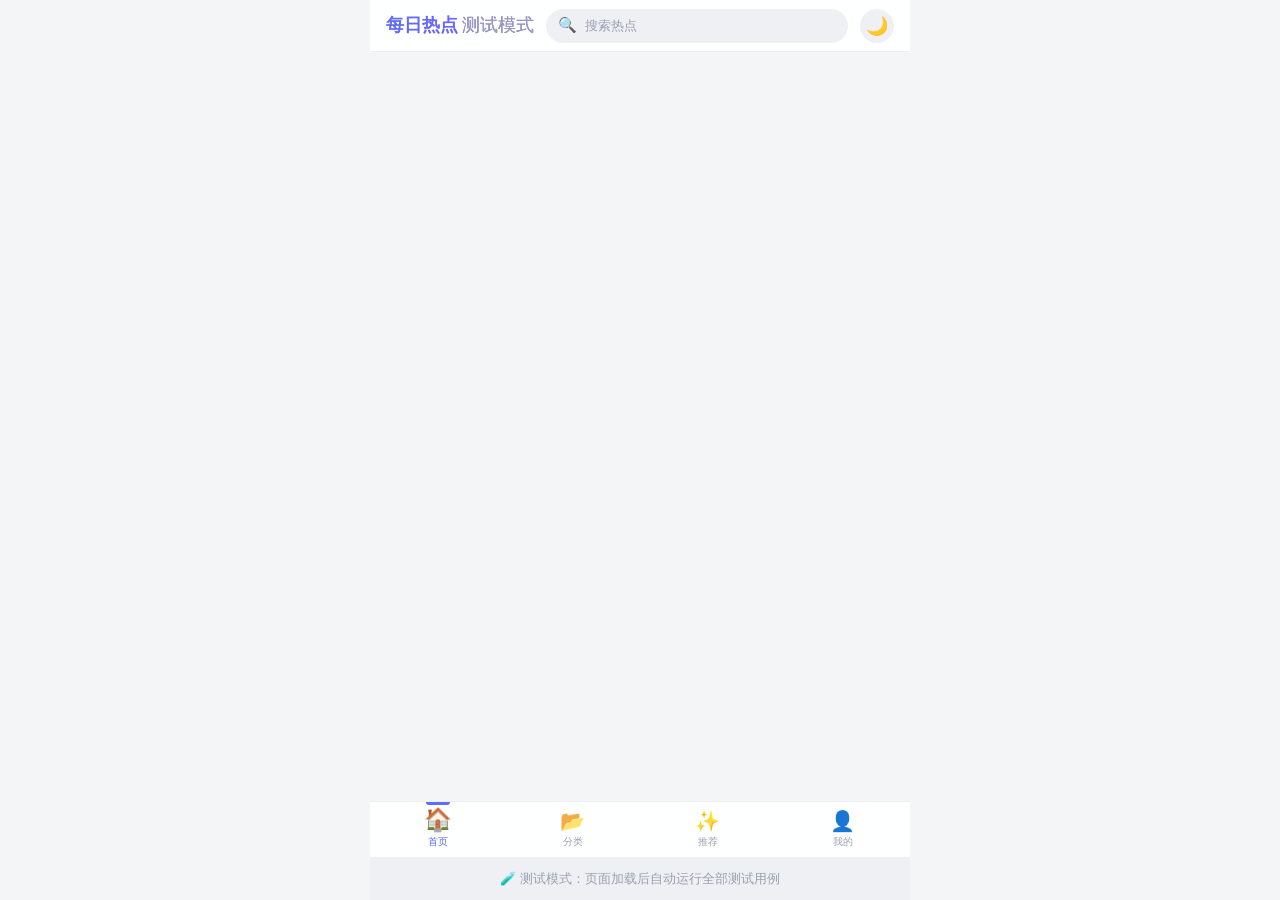
<file: app/test.html>
<!DOCTYPE html>
<html lang="zh-CN">
<head>
  <meta charset="UTF-8" />
  <meta name="viewport" content="width=device-width, initial-scale=1.0, maximum-scale=1.0, user-scalable=no, viewport-fit=cover" />
  <title>DailyHotspot 功能测试</title>
  <link rel="stylesheet" href="./styles/main.css" />
  <style>
    /* 测试页专属：隐藏底部测试浮动按钮，避免重复 */
    #test-panel { display: none !important; }
    .test-banner {
      text-align: center;
      padding: 12px;
      font-size: 13px;
      color: var(--text-tertiary);
      background: var(--bg-chip);
    }
  </style>
</head>
<body>
  <!-- ====================================================================
       测试页：复用应用骨架，使 app.js 正常初始化后自动运行测试
       （测试工程师：提供独立可运行的测试入口）
       ==================================================================== -->
  <div class="app" id="app">

    <header class="app-header">
      <div class="logo">每日热点<span class="sub">测试模式</span></div>
      <div class="search-box" id="searchBox">
        <span class="icon">🔍</span>
        <input type="text" id="searchInput" placeholder="搜索热点" autocomplete="off" />
        <button class="clear-btn" id="searchClear" aria-label="清除">✕</button>
      </div>
      <button class="theme-toggle" id="themeToggle" aria-label="切换主题">🌙</button>
    </header>

    <main class="app-main" id="appMain">
      <section class="view-container active" id="view-home" data-view="home">
        <div class="pull-refresh" id="pullRefresh">
          <span class="pr-icon">⬇️</span>
          <span class="pr-text">下拉刷新</span>
        </div>
        <div class="view-inner">
          <div class="category-bar" id="categoryBar"></div>
          <div class="news-list" id="newsList"></div>
          <div class="load-more" id="loadMore" style="display:none;"></div>
        </div>
      </section>

      <section class="view-container" id="view-category" data-view="category">
        <div class="view-inner">
          <div class="dash-section">
            <div class="sec-title">📂 分类总览</div>
            <div id="categoryGrid"></div>
          </div>
          <div class="dash-section">
            <div class="sec-title">📋 分类热点</div>
            <div class="news-list" id="categoryNewsList"></div>
          </div>
        </div>
      </section>

      <section class="view-container" id="view-recommend" data-view="recommend">
        <div class="view-inner">
          <div class="rec-banner">
            <div class="rb-title">为你智能推荐</div>
            <div class="rb-desc" id="recBannerDesc">基于兴趣标签智能排序…</div>
          </div>
          <div class="interest-manager">
            <div class="im-title">🎯 我的兴趣标签</div>
            <div class="interest-tags" id="interestTags"></div>
          </div>
          <div class="dash-section">
            <div class="sec-title">🔥 推荐热点</div>
            <div class="news-list" id="recList"></div>
          </div>
          <div class="dash-section">
            <div class="sec-title">📊 效率仪表盘</div>
            <div class="metrics-grid" id="metricsGrid"></div>
            <div class="dash-card" style="margin-bottom:16px;">
              <div class="sec-title" style="font-size:13px;">近7天阅读热点数</div>
              <div class="bar-chart" id="barChart"></div>
            </div>
            <div class="dash-card">
              <div class="sec-title" style="font-size:13px;">分类偏好</div>
              <div class="donut-wrap">
                <div class="donut" id="donut" data-score=""></div>
                <div class="donut-legend" id="donutLegend"></div>
              </div>
            </div>
          </div>
        </div>
      </section>

      <section class="view-container" id="view-mine" data-view="mine">
        <div class="view-inner">
          <div class="profile-card" id="profileCard"></div>
          <div class="profile-stats" id="profileStats"></div>
          <div class="dash-card" style="margin-bottom:16px;">
            <div class="sec-title" style="font-size:13px;display:flex;justify-content:space-between;">
              <span>AI 信息消费效率得分</span>
              <span id="scoreVal" style="color:var(--color-success);">0</span>
            </div>
            <div class="score-bar"><div class="score-fill" id="scoreFill"></div></div>
          </div>
          <div class="menu-list">
            <div class="menu-item" data-action="about"><span class="mi-icon">ℹ️</span><span class="mi-text">关于</span><span class="mi-arrow">›</span></div>
          </div>
        </div>
      </section>
    </main>

    <nav class="tabbar" id="tabbar">
      <button class="tab-item active" data-view="home"><span class="tab-icon">🏠</span><span>首页</span></button>
      <button class="tab-item" data-view="category"><span class="tab-icon">📂</span><span>分类</span></button>
      <button class="tab-item" data-view="recommend"><span class="tab-icon">✨</span><span>推荐</span></button>
      <button class="tab-item" data-view="mine"><span class="tab-icon">👤</span><span>我的</span></button>
    </nav>

    <div class="modal-mask" id="modalMask">
      <div class="modal-sheet" id="modalSheet">
        <div class="sheet-handle"></div>
        <div class="sheet-title" id="sheetTitle">多视角解读</div>
        <div class="sheet-sub" id="sheetSub"></div>
        <div class="sheet-body" id="sheetBody"></div>
      </div>
    </div>

    <div class="toast" id="toast"></div>
    <div class="test-banner">🧪 测试模式：页面加载后自动运行全部测试用例</div>
  </div>

  <script src="./js/data.js"></script>
  <script src="./js/app.js"></script>
  <script src="./js/test.js"></script>
  <script>
    // 应用初始化完成后自动运行测试
    window.addEventListener('load', function () {
      // 稍作延迟，确保首屏渲染稳定
      setTimeout(function () {
        if (window.DailyHotspotTest) {
          window.DailyHotspotTest.run().then(function (results) {
            var failed = results.filter(function (r) { return r.status === 'fail'; }).length;
            console.log(failed === 0
              ? '%c全部测试通过 ✅', 'color:#0bb6a6;font-weight:bold;'
              : '%c有 ' + failed + ' 项测试未通过 ❌', 'color:#ff6b6b;font-weight:bold;');
          });
        }
      }, 300);
    });
  </script>
</body>
</html>
</file>
<file: app/styles/main.css>
/* ============================================================================
 *  DailyHotspot 每日热点智能聚合器 —— 主样式 (main.css)
 * ============================================================================
 *  设计目标：移动端优先、响应式、CSS 变量主题、可切换深浅色
 *  团队角色：
 *    - 移动端架构师：负责响应式适配与性能优化（rem/vw、硬件加速、节流动效）
 *    - 前端开发者：负责 H5 页面视觉与组件样式
 * ============================================================================
 */

/* ==========================================================================
 * 1. 主题变量（CSS Custom Properties）
 *    通过 [data-theme="dark"] 切换深色模式
 * ========================================================================== */
:root {
  /* 主色 —— 科技蓝紫 */
  --color-primary: #5b6cff;
  --color-primary-rgb: 91, 108, 255;
  --color-primary-light: #8a96ff;
  --color-primary-dark: #3d4fd6;

  /* 强调色 */
  --color-accent: #ff6b6b;
  --color-success: #0bb6a6;
  --color-warning: #f5a623;

  /* 分类色 */
  --color-ai-app: #7c5cff;
  --color-office: #0bb6a6;
  --color-efficiency: #f5a623;
  --color-developer: #ff6b6b;

  /* 中性色 - 浅色主题 */
  --bg-app: #f4f5f7;
  --bg-card: #ffffff;
  --bg-elevated: #ffffff;
  --bg-bar: rgba(255, 255, 255, 0.92);
  --bg-chip: #eef0f4;
  --bg-chip-active: rgba(var(--color-primary-rgb), 0.12);
  --bg-mask: rgba(0, 0, 0, 0.45);

  --text-primary: #1a1d26;
  --text-secondary: #5b6072;
  --text-tertiary: #9aa0b0;
  --text-inverse: #ffffff;
  --text-link: var(--color-primary);

  --border-color: #eceef2;
  --border-color-strong: #d8dbe3;
  --divider: #f0f1f5;

  /* 字体 —— 系统字体栈（中文字体优先） */
  --font-stack: -apple-system, BlinkMacSystemFont, "PingFang SC",
    "Hiragino Sans GB", "Microsoft YaHei", "微软雅黑", "Helvetica Neue",
    Helvetica, Arial, sans-serif;
  --font-mono: "SF Mono", "JetBrains Mono", Menlo, Consolas, monospace;

  /* 字号 */
  --fs-10: 10px;
  --fs-12: 12px;
  --fs-13: 13px;
  --fs-14: 14px;
  --fs-15: 15px;
  --fs-16: 16px;
  --fs-18: 18px;
  --fs-20: 20px;
  --fs-24: 24px;
  --fs-28: 28px;

  /* 圆角 */
  --radius-sm: 6px;
  --radius-md: 10px;
  --radius-lg: 14px;
  --radius-xl: 20px;
  --radius-pill: 999px;

  /* 间距 */
  --space-xs: 4px;
  --space-sm: 8px;
  --space-md: 12px;
  --space-lg: 16px;
  --space-xl: 24px;

  /* 阴影 */
  --shadow-sm: 0 1px 3px rgba(20, 24, 40, 0.06);
  --shadow-md: 0 4px 16px rgba(20, 24, 40, 0.08);
  --shadow-lg: 0 8px 32px rgba(20, 24, 40, 0.14);

  /* 尺寸 */
  --header-height: 52px;
  --tabbar-height: 56px;
  --safe-bottom: env(safe-area-inset-bottom, 0px);

  /* 动效 */
  --ease-out: cubic-bezier(0.22, 0.61, 0.36, 1);
  --ease-spring: cubic-bezier(0.34, 1.56, 0.64, 1);
  --dur-fast: 0.18s;
  --dur-base: 0.28s;
}

/* 深色主题 */
[data-theme="dark"] {
  --bg-app: #0e1014;
  --bg-card: #181b22;
  --bg-elevated: #1f232c;
  --bg-bar: rgba(24, 27, 34, 0.92);
  --bg-chip: #232733;
  --bg-chip-active: rgba(var(--color-primary-rgb), 0.22);
  --bg-mask: rgba(0, 0, 0, 0.6);

  --text-primary: #f2f3f7;
  --text-secondary: #b4b9c8;
  --text-tertiary: #71778a;
  --text-inverse: #1a1d26;

  --border-color: #2a2e38;
  --border-color-strong: #3a3f4c;
  --divider: #232733;

  --shadow-sm: 0 1px 3px rgba(0, 0, 0, 0.3);
  --shadow-md: 0 4px 16px rgba(0, 0, 0, 0.4);
  --shadow-lg: 0 8px 32px rgba(0, 0, 0, 0.55);
}

/* ==========================================================================
 * 2. 基础重置
 * ========================================================================== */
*,
*::before,
*::after {
  box-sizing: border-box;
  margin: 0;
  padding: 0;
  -webkit-tap-highlight-color: transparent;
}

html {
  -webkit-text-size-adjust: 100%;
  text-size-adjust: 100%;
}

body {
  font-family: var(--font-stack);
  font-size: var(--fs-14);
  color: var(--text-primary);
  background: var(--bg-app);
  line-height: 1.5;
  -webkit-font-smoothing: antialiased;
  -moz-osx-font-smoothing: grayscale;
  overflow-x: hidden;
  /* 禁止 iOS 橡皮筋，交由内部容器滚动 */
  overscroll-behavior-y: contain;
}

button {
  font-family: inherit;
  border: none;
  background: none;
  color: inherit;
  cursor: pointer;
}

input {
  font-family: inherit;
  outline: none;
  border: none;
}

ul,
ol {
  list-style: none;
}

img {
  display: block;
  max-width: 100%;
}

a {
  color: var(--text-link);
  text-decoration: none;
}

/* 滚动条隐藏（移动端原生体验） */
::-webkit-scrollbar {
  width: 0;
  height: 0;
}

/* ==========================================================================
 * 3. 应用骨架布局
 * ========================================================================== */
.app {
  position: relative;
  display: flex;
  flex-direction: column;
  height: 100vh;
  height: 100dvh; /* 动态视口高度，适配移动浏览器工具栏 */
  max-width: 540px; /* 大屏限制最大宽度，居中 */
  margin: 0 auto;
  background: var(--bg-app);
  overflow: hidden;
}

/* ---------- 顶部头部 ---------- */
.app-header {
  flex: 0 0 auto;
  height: var(--header-height);
  display: flex;
  align-items: center;
  gap: var(--space-md);
  padding: 0 var(--space-lg);
  background: var(--bg-bar);
  backdrop-filter: saturate(180%) blur(12px);
  -webkit-backdrop-filter: saturate(180%) blur(12px);
  border-bottom: 1px solid var(--border-color);
  z-index: 20;
}

.app-header .logo {
  font-size: var(--fs-18);
  font-weight: 700;
  background: linear-gradient(135deg, var(--color-primary), var(--color-ai-app));
  -webkit-background-clip: text;
  background-clip: text;
  -webkit-text-fill-color: transparent;
  white-space: nowrap;
}

.app-header .logo .sub {
  font-size: var(--fs-11);
  font-weight: 500;
  -webkit-text-fill-color: var(--text-tertiary);
  margin-left: 4px;
}

.search-box {
  flex: 1;
  display: flex;
  align-items: center;
  gap: var(--space-sm);
  height: 34px;
  padding: 0 var(--space-md);
  background: var(--bg-chip);
  border-radius: var(--radius-pill);
  transition: background var(--dur-fast) var(--ease-out);
}

.search-box:focus-within {
  background: var(--bg-app);
  box-shadow: 0 0 0 2px rgba(var(--color-primary-rgb), 0.4);
}

.search-box .icon {
  font-size: var(--fs-14);
  color: var(--text-tertiary);
}

.search-box input {
  flex: 1;
  font-size: var(--fs-13);
  color: var(--text-primary);
  background: transparent;
  min-width: 0;
}

.search-box input::placeholder {
  color: var(--text-tertiary);
}

.search-box .clear-btn {
  font-size: var(--fs-14);
  color: var(--text-tertiary);
  padding: 2px;
  display: none;
}

.search-box.has-text .clear-btn {
  display: block;
}

.theme-toggle {
  flex: 0 0 auto;
  width: 34px;
  height: 34px;
  display: flex;
  align-items: center;
  justify-content: center;
  font-size: var(--fs-18);
  border-radius: var(--radius-pill);
  background: var(--bg-chip);
  transition: transform var(--dur-base) var(--ease-spring);
}

.theme-toggle:active {
  transform: rotate(180deg) scale(0.9);
}

/* ---------- 主内容滚动区 ---------- */
.app-main {
  flex: 1 1 auto;
  position: relative;
  overflow: hidden;
}

.view-container {
  position: absolute;
  inset: 0;
  overflow-y: auto;
  -webkit-overflow-scrolling: touch;
  overflow-scrolling: touch;
  opacity: 0;
  visibility: hidden;
  transform: translateY(8px);
  transition: opacity var(--dur-base) var(--ease-out),
    transform var(--dur-base) var(--ease-out);
}

.view-container.active {
  opacity: 1;
  visibility: visible;
  transform: translateY(0);
  z-index: 1;
}

.view-inner {
  padding: var(--space-md) var(--space-lg) calc(var(--tabbar-height) + var(--safe-bottom) + var(--space-xl));
}

/* ==========================================================================
 * 4. 下拉刷新指示器
 * ========================================================================== */
.pull-refresh {
  position: absolute;
  top: 0;
  left: 0;
  right: 0;
  display: flex;
  flex-direction: column;
  align-items: center;
  justify-content: flex-end;
  height: 0;
  overflow: hidden;
  z-index: 5;
  transition: height var(--dur-base) var(--ease-out);
}

.pull-refresh .pr-icon {
  font-size: var(--fs-24);
  margin-bottom: 2px;
  transition: transform var(--dur-fast) var(--ease-out);
}

.pull-refresh .pr-text {
  font-size: var(--fs-12);
  color: var(--text-tertiary);
}

/* ==========================================================================
 * 5. 分类筛选条
 * ========================================================================== */
.category-bar {
  display: flex;
  gap: var(--space-sm);
  padding: var(--space-sm) 0 var(--space-md);
  overflow-x: auto;
  -webkit-overflow-scrolling: touch;
  scrollbar-width: none;
}

.category-bar::-webkit-scrollbar {
  display: none;
}

.category-chip {
  flex: 0 0 auto;
  display: inline-flex;
  align-items: center;
  gap: 4px;
  padding: 6px 14px;
  font-size: var(--fs-13);
  color: var(--text-secondary);
  background: var(--bg-chip);
  border-radius: var(--radius-pill);
  white-space: nowrap;
  transition: all var(--dur-fast) var(--ease-out);
}

.category-chip.active {
  color: var(--color-primary);
  background: var(--bg-chip-active);
  font-weight: 600;
}

.category-chip .chip-icon {
  font-size: var(--fs-12);
}

/* ==========================================================================
 * 6. 热点卡片
 * ========================================================================== */
.news-list {
  display: flex;
  flex-direction: column;
  gap: var(--space-md);
}

.news-card {
  background: var(--bg-card);
  border-radius: var(--radius-lg);
  padding: var(--space-lg);
  box-shadow: var(--shadow-sm);
  transition: transform var(--dur-fast) var(--ease-out),
    box-shadow var(--dur-fast) var(--ease-out);
  will-change: transform;
}

.news-card:active {
  transform: scale(0.985);
  box-shadow: var(--shadow-md);
}

.news-card .card-head {
  display: flex;
  align-items: center;
  gap: var(--space-sm);
  margin-bottom: var(--space-sm);
}

.news-tag {
  display: inline-flex;
  align-items: center;
  gap: 3px;
  padding: 2px 8px;
  font-size: var(--fs-11);
  font-weight: 600;
  color: #fff;
  border-radius: var(--radius-sm);
  line-height: 1.6;
}

.news-tag[data-cat="ai-app"] { background: var(--color-ai-app); }
.news-tag[data-cat="office-automation"] { background: var(--color-office); }
.news-tag[data-cat="efficiency-tools"] { background: var(--color-efficiency); }
.news-tag[data-cat="developer-trends"] { background: var(--color-developer); }

.news-card .hot-rank {
  margin-left: auto;
  font-size: var(--fs-11);
  color: var(--color-accent);
  font-weight: 600;
}

.news-card .card-title {
  font-size: var(--fs-16);
  font-weight: 600;
  line-height: 1.4;
  color: var(--text-primary);
  margin-bottom: var(--space-sm);
}

.news-card .card-summary {
  font-size: var(--fs-13);
  color: var(--text-secondary);
  line-height: 1.55;
  display: -webkit-box;
  -webkit-line-clamp: 2;
  -webkit-box-orient: vertical;
  overflow: hidden;
}

/* 卡片图片（懒加载占位） */
.news-card .card-thumb {
  width: 100%;
  height: 120px;
  border-radius: var(--radius-md);
  margin-top: var(--space-md);
  background: linear-gradient(135deg, rgba(var(--color-primary-rgb), 0.12), rgba(var(--color-primary-rgb), 0.04));
  display: flex;
  align-items: center;
  justify-content: center;
  font-size: var(--fs-28);
  color: rgba(var(--color-primary-rgb), 0.6);
  position: relative;
  overflow: hidden;
}

.news-card .card-thumb img {
  width: 100%;
  height: 100%;
  object-fit: cover;
  opacity: 0;
  transition: opacity var(--dur-base) var(--ease-out);
}

.news-card .card-thumb img.loaded {
  opacity: 1;
}

.news-card .card-foot {
  display: flex;
  align-items: center;
  gap: var(--space-lg);
  margin-top: var(--space-md);
  padding-top: var(--space-md);
  border-top: 1px solid var(--divider);
  font-size: var(--fs-12);
  color: var(--text-tertiary);
}

.news-card .card-foot .meta {
  display: inline-flex;
  align-items: center;
  gap: 3px;
}

.news-card .card-foot .ai-btn {
  margin-left: auto;
  display: inline-flex;
  align-items: center;
  gap: 3px;
  padding: 4px 10px;
  font-size: var(--fs-12);
  font-weight: 600;
  color: var(--color-primary);
  background: var(--bg-chip-active);
  border-radius: var(--radius-pill);
  transition: all var(--dur-fast) var(--ease-out);
}

.news-card .card-foot .ai-btn:active {
  transform: scale(0.94);
}

/* 卡片展开态：AI 摘要详情 */
.news-card .ai-detail {
  max-height: 0;
  overflow: hidden;
  transition: max-height var(--dur-base) var(--ease-out);
}

.news-card.expanded .ai-detail {
  max-height: 600px;
}

.ai-detail-inner {
  margin-top: var(--space-md);
  padding: var(--space-md);
  background: linear-gradient(135deg, rgba(var(--color-primary-rgb), 0.08), rgba(124, 92, 255, 0.05));
  border-radius: var(--radius-md);
  border-left: 3px solid var(--color-primary);
}

.ai-detail-inner .ai-label {
  display: inline-flex;
  align-items: center;
  gap: 4px;
  font-size: var(--fs-12);
  font-weight: 700;
  color: var(--color-primary);
  margin-bottom: var(--space-sm);
}

.ai-detail-inner .ai-text {
  font-size: var(--fs-13);
  line-height: 1.6;
  color: var(--text-primary);
}

/* 多视角解读入口 */
.perspectives-trigger {
  display: flex;
  align-items: center;
  justify-content: space-between;
  margin-top: var(--space-md);
  padding: var(--space-sm) var(--space-md);
  background: var(--bg-chip);
  border-radius: var(--radius-md);
  font-size: var(--fs-12);
  color: var(--text-secondary);
}

.perspectives-trigger .avatars {
  display: flex;
  gap: -8px;
}

.perspectives-trigger .avatars span {
  width: 22px;
  height: 22px;
  display: inline-flex;
  align-items: center;
  justify-content: center;
  font-size: var(--fs-13);
  background: var(--bg-card);
  border-radius: 50%;
  border: 2px solid var(--bg-card);
  margin-left: -6px;
}

.perspectives-trigger .avatars span:first-child {
  margin-left: 0;
}

/* ==========================================================================
 * 7. 底部 Tab 导航栏
 * ========================================================================== */
.tabbar {
  flex: 0 0 auto;
  display: flex;
  height: var(--tabbar-height);
  padding-bottom: var(--safe-bottom);
  background: var(--bg-bar);
  backdrop-filter: saturate(180%) blur(12px);
  -webkit-backdrop-filter: saturate(180%) blur(12px);
  border-top: 1px solid var(--border-color);
  z-index: 20;
}

.tabbar .tab-item {
  flex: 1;
  display: flex;
  flex-direction: column;
  align-items: center;
  justify-content: center;
  gap: 2px;
  color: var(--text-tertiary);
  font-size: var(--fs-10);
  transition: color var(--dur-fast) var(--ease-out);
  position: relative;
}

.tabbar .tab-item .tab-icon {
  font-size: var(--fs-20);
  transition: transform var(--dur-base) var(--ease-spring);
}

.tabbar .tab-item.active {
  color: var(--color-primary);
}

.tabbar .tab-item.active .tab-icon {
  transform: translateY(-2px) scale(1.12);
}

.tabbar .tab-item.active::before {
  content: "";
  position: absolute;
  top: 0;
  left: 50%;
  transform: translateX(-50%);
  width: 24px;
  height: 3px;
  border-radius: 0 0 3px 3px;
  background: var(--color-primary);
}

/* ==========================================================================
 * 8. 多视角解读弹窗
 * ========================================================================== */
.modal-mask {
  position: fixed;
  inset: 0;
  background: var(--bg-mask);
  opacity: 0;
  visibility: hidden;
  z-index: 100;
  transition: opacity var(--dur-base) var(--ease-out);
}

.modal-mask.show {
  opacity: 1;
  visibility: visible;
}

.modal-sheet {
  position: fixed;
  left: 0;
  right: 0;
  bottom: 0;
  max-width: 540px;
  margin: 0 auto;
  max-height: 80vh;
  background: var(--bg-elevated);
  border-radius: var(--radius-xl) var(--radius-xl) 0 0;
  transform: translateY(100%);
  transition: transform var(--dur-base) var(--ease-out);
  z-index: 101;
  display: flex;
  flex-direction: column;
  padding-bottom: var(--safe-bottom);
}

.modal-mask.show .modal-sheet {
  transform: translateY(0);
}

.modal-sheet .sheet-handle {
  width: 36px;
  height: 4px;
  background: var(--border-color-strong);
  border-radius: 2px;
  margin: var(--space-sm) auto;
}

.modal-sheet .sheet-title {
  font-size: var(--fs-16);
  font-weight: 700;
  text-align: center;
  padding: 0 var(--space-lg) var(--space-sm);
}

.modal-sheet .sheet-sub {
  font-size: var(--fs-12);
  color: var(--text-tertiary);
  text-align: center;
  padding: 0 var(--space-lg) var(--space-md);
  display: -webkit-box;
  -webkit-line-clamp: 2;
  -webkit-box-orient: vertical;
  overflow: hidden;
}

.modal-sheet .sheet-body {
  overflow-y: auto;
  padding: 0 var(--space-lg) calc(var(--space-xl) + var(--safe-bottom));
}

/* 名人观点卡片 */
.perspective-card {
  display: flex;
  gap: var(--space-md);
  padding: var(--space-md);
  margin-bottom: var(--space-md);
  background: var(--bg-card);
  border-radius: var(--radius-md);
  border-left: 3px solid;
  box-shadow: var(--shadow-sm);
}

.perspective-card .pc-avatar {
  flex: 0 0 auto;
  width: 40px;
  height: 40px;
  display: flex;
  align-items: center;
  justify-content: center;
  font-size: var(--fs-22);
  border-radius: 50%;
  background: var(--bg-chip);
}

.perspective-card .pc-body {
  flex: 1;
  min-width: 0;
}

.perspective-card .pc-head {
  display: flex;
  align-items: baseline;
  gap: var(--space-sm);
  margin-bottom: 4px;
}

.perspective-card .pc-name {
  font-size: var(--fs-14);
  font-weight: 700;
  color: var(--text-primary);
}

.perspective-card .pc-title {
  font-size: var(--fs-11);
  color: var(--text-tertiary);
}

.perspective-card .pc-style {
  font-size: var(--fs-10);
  color: var(--text-tertiary);
  margin-bottom: 6px;
}

.perspective-card .pc-text {
  font-size: var(--fs-13);
  line-height: 1.6;
  color: var(--text-secondary);
}

/* ==========================================================================
 * 9. 效率仪表盘
 * ========================================================================== */
.dash-section {
  margin-bottom: var(--space-lg);
}

.dash-section .sec-title {
  font-size: var(--fs-15);
  font-weight: 700;
  margin-bottom: var(--space-md);
  display: flex;
  align-items: center;
  gap: var(--space-sm);
}

.dash-card {
  background: var(--bg-card);
  border-radius: var(--radius-lg);
  padding: var(--space-lg);
  box-shadow: var(--shadow-sm);
}

/* 关键指标网格 */
.metrics-grid {
  display: grid;
  grid-template-columns: repeat(2, 1fr);
  gap: var(--space-md);
  margin-bottom: var(--space-lg);
}

.metric-tile {
  background: var(--bg-card);
  border-radius: var(--radius-md);
  padding: var(--space-md);
  box-shadow: var(--shadow-sm);
  position: relative;
  overflow: hidden;
}

.metric-tile .mt-val {
  font-size: var(--fs-24);
  font-weight: 800;
  background: linear-gradient(135deg, var(--color-primary), var(--color-ai-app));
  -webkit-background-clip: text;
  background-clip: text;
  -webkit-text-fill-color: transparent;
  line-height: 1.2;
}

.metric-tile .mt-label {
  font-size: var(--fs-12);
  color: var(--text-secondary);
  margin-top: 2px;
}

.metric-tile .mt-icon {
  position: absolute;
  top: var(--space-sm);
  right: var(--space-sm);
  font-size: var(--fs-20);
  opacity: 0.5;
}

/* 柱状图（纯CSS） */
.bar-chart {
  display: flex;
  align-items: flex-end;
  justify-content: space-between;
  height: 120px;
  gap: var(--space-sm);
  padding-top: var(--space-md);
}

.bar-chart .bar-col {
  flex: 1;
  display: flex;
  flex-direction: column;
  align-items: center;
  gap: 4px;
  height: 100%;
  justify-content: flex-end;
}

.bar-chart .bar {
  width: 70%;
  background: linear-gradient(180deg, var(--color-primary-light), var(--color-primary));
  border-radius: 4px 4px 0 0;
  min-height: 4px;
  transition: height 0.8s var(--ease-out);
}

.bar-chart .bar-col .bar-label {
  font-size: var(--fs-10);
  color: var(--text-tertiary);
}

/* 环形图（conic-gradient） */
.donut-wrap {
  display: flex;
  align-items: center;
  gap: var(--space-lg);
}

.donut {
  width: 110px;
  height: 110px;
  border-radius: 50%;
  position: relative;
  flex: 0 0 auto;
  background: conic-gradient(
    var(--color-ai-app) 0 38%,
    var(--color-developer) 38% 70%,
    var(--color-efficiency) 70% 88%,
    var(--color-office) 88% 100%
  );
}

.donut::after {
  content: attr(data-score);
  position: absolute;
  inset: 18px;
  border-radius: 50%;
  background: var(--bg-card);
  display: flex;
  align-items: center;
  justify-content: center;
  font-size: var(--fs-13);
  font-weight: 700;
  color: var(--text-primary);
}

.donut-legend {
  flex: 1;
  display: flex;
  flex-direction: column;
  gap: var(--space-sm);
}

.donut-legend .legend-item {
  display: flex;
  align-items: center;
  gap: var(--space-sm);
  font-size: var(--fs-12);
  color: var(--text-secondary);
}

.donut-legend .legend-dot {
  width: 10px;
  height: 10px;
  border-radius: 3px;
}

.donut-legend .legend-val {
  margin-left: auto;
  font-weight: 600;
  color: var(--text-primary);
}

/* 效率得分进度条 */
.score-bar {
  height: 8px;
  background: var(--bg-chip);
  border-radius: var(--radius-pill);
  overflow: hidden;
  margin-top: var(--space-sm);
}

.score-bar .score-fill {
  height: 100%;
  background: linear-gradient(90deg, var(--color-warning), var(--color-success));
  border-radius: var(--radius-pill);
  width: 0;
  transition: width 1s var(--ease-out);
}

/* ==========================================================================
 * 10. 推荐页 / 我的页
 * ========================================================================== */
.rec-banner {
  background: linear-gradient(135deg, var(--color-primary), var(--color-ai-app));
  border-radius: var(--radius-lg);
  padding: var(--space-lg);
  color: #fff;
  margin-bottom: var(--space-lg);
}

.rec-banner .rb-title {
  font-size: var(--fs-16);
  font-weight: 700;
  margin-bottom: 4px;
}

.rec-banner .rb-desc {
  font-size: var(--fs-12);
  opacity: 0.9;
}

.interest-manager {
  background: var(--bg-card);
  border-radius: var(--radius-lg);
  padding: var(--space-lg);
  box-shadow: var(--shadow-sm);
  margin-bottom: var(--space-lg);
}

.interest-manager .im-title {
  font-size: var(--fs-14);
  font-weight: 700;
  margin-bottom: var(--space-md);
}

.interest-tags {
  display: flex;
  flex-wrap: wrap;
  gap: var(--space-sm);
}

.interest-tag {
  padding: 6px 12px;
  font-size: var(--fs-12);
  color: var(--text-secondary);
  background: var(--bg-chip);
  border-radius: var(--radius-pill);
  border: 1px solid transparent;
  transition: all var(--dur-fast) var(--ease-out);
}

.interest-tag.selected {
  color: var(--color-primary);
  background: var(--bg-chip-active);
  border-color: var(--color-primary);
  font-weight: 600;
}

.interest-tag:active {
  transform: scale(0.93);
}

/* 我的页 用户卡 */
.profile-card {
  display: flex;
  align-items: center;
  gap: var(--space-md);
  background: linear-gradient(135deg, rgba(var(--color-primary-rgb), 0.1), rgba(124, 92, 255, 0.06));
  border-radius: var(--radius-lg);
  padding: var(--space-lg);
  margin-bottom: var(--space-lg);
}

.profile-card .pc-avatar-lg {
  width: 56px;
  height: 56px;
  display: flex;
  align-items: center;
  justify-content: center;
  font-size: var(--fs-30);
  background: var(--bg-card);
  border-radius: 50%;
  box-shadow: var(--shadow-sm);
}

.profile-card .pc-info .pc-name {
  font-size: var(--fs-18);
  font-weight: 700;
}

.profile-card .pc-info .pc-level {
  font-size: var(--fs-12);
  color: var(--color-primary);
  margin-top: 2px;
}

.profile-stats {
  display: grid;
  grid-template-columns: repeat(4, 1fr);
  gap: var(--space-sm);
  margin-bottom: var(--space-lg);
}

.profile-stat {
  background: var(--bg-card);
  border-radius: var(--radius-md);
  padding: var(--space-md) var(--space-sm);
  text-align: center;
  box-shadow: var(--shadow-sm);
}

.profile-stat .ps-val {
  font-size: var(--fs-18);
  font-weight: 800;
  color: var(--text-primary);
}

.profile-stat .ps-label {
  font-size: var(--fs-11);
  color: var(--text-tertiary);
  margin-top: 2px;
}

.menu-list {
  background: var(--bg-card);
  border-radius: var(--radius-lg);
  overflow: hidden;
  box-shadow: var(--shadow-sm);
}

.menu-item {
  display: flex;
  align-items: center;
  gap: var(--space-md);
  padding: var(--space-md) var(--space-lg);
  font-size: var(--fs-14);
  color: var(--text-primary);
  border-bottom: 1px solid var(--divider);
  transition: background var(--dur-fast) var(--ease-out);
}

.menu-item:last-child {
  border-bottom: none;
}

.menu-item:active {
  background: var(--bg-chip);
}

.menu-item .mi-icon {
  font-size: var(--fs-18);
}

.menu-item .mi-text {
  flex: 1;
}

.menu-item .mi-arrow {
  color: var(--text-tertiary);
  font-size: var(--fs-12);
}

/* ==========================================================================
 * 11. 通用状态：加载/空态
 * ========================================================================== */
.state-block {
  display: flex;
  flex-direction: column;
  align-items: center;
  justify-content: center;
  padding: var(--space-xl) var(--space-lg);
  color: var(--text-tertiary);
  text-align: center;
}

.state-block .sb-icon {
  font-size: 40px;
  margin-bottom: var(--space-sm);
  opacity: 0.6;
}

.state-block .sb-text {
  font-size: var(--fs-13);
}

.load-more {
  text-align: center;
  padding: var(--space-lg);
  font-size: var(--fs-12);
  color: var(--text-tertiary);
}

.load-more .lm-spinner {
  display: inline-block;
  width: 16px;
  height: 16px;
  border: 2px solid var(--border-color-strong);
  border-top-color: var(--color-primary);
  border-radius: 50%;
  animation: spin 0.8s linear infinite;
  vertical-align: middle;
  margin-right: 6px;
}

@keyframes spin {
  to { transform: rotate(360deg); }
}

/* 骨架屏 */
.skeleton {
  background: var(--bg-card);
  border-radius: var(--radius-lg);
  padding: var(--space-lg);
  margin-bottom: var(--space-md);
}

.skeleton .sk-line {
  height: 14px;
  background: linear-gradient(90deg, var(--bg-chip) 25%, var(--divider) 37%, var(--bg-chip) 63%);
  background-size: 400% 100%;
  border-radius: var(--radius-sm);
  animation: shimmer 1.4s ease infinite;
  margin-bottom: var(--space-sm);
}

.skeleton .sk-line.short { width: 50%; }

@keyframes shimmer {
  0% { background-position: 100% 0; }
  100% { background-position: 0 0; }
}

/* 入场动画 */
.fade-in-up {
  animation: fadeInUp var(--dur-base) var(--ease-out) both;
}

@keyframes fadeInUp {
  from { opacity: 0; transform: translateY(12px); }
  to { opacity: 1; transform: translateY(0); }
}

/* Toast 提示 */
.toast {
  position: fixed;
  left: 50%;
  bottom: calc(var(--tabbar-height) + var(--safe-bottom) + 24px);
  transform: translateX(-50%) translateY(20px);
  background: rgba(20, 24, 40, 0.9);
  color: #fff;
  font-size: var(--fs-13);
  padding: 8px 16px;
  border-radius: var(--radius-pill);
  z-index: 200;
  opacity: 0;
  pointer-events: none;
  transition: all var(--dur-base) var(--ease-out);
  white-space: nowrap;
}

.toast.show {
  opacity: 1;
  transform: translateX(-50%) translateY(0);
}

[data-theme="dark"] .toast {
  background: rgba(255, 255, 255, 0.95);
  color: #1a1d26;
}

/* ==========================================================================
 * 12. 测试面板样式（test.html 引入 test.js 时使用）
 * ========================================================================== */
#test-panel {
  position: fixed;
  right: 12px;
  bottom: calc(var(--tabbar-height) + var(--safe-bottom) + 12px);
  width: 44px;
  height: 44px;
  border-radius: 50%;
  background: var(--color-accent);
  color: #fff;
  font-size: var(--fs-11);
  font-weight: 700;
  box-shadow: var(--shadow-lg);
  z-index: 90;
  display: flex;
  align-items: center;
  justify-content: center;
  line-height: 1;
  text-align: center;
}

.test-results {
  position: fixed;
  inset: 0;
  background: var(--bg-app);
  z-index: 300;
  overflow-y: auto;
  padding: var(--space-lg);
  padding-top: calc(var(--space-lg) + 20px);
}

.test-results .tr-head {
  position: sticky;
  top: 0;
  background: var(--bg-app);
  padding-bottom: var(--space-md);
  display: flex;
  align-items: center;
  justify-content: space-between;
  z-index: 2;
}

.test-results .tr-head .tr-title {
  font-size: var(--fs-16);
  font-weight: 700;
}

.test-results .tr-head .tr-close {
  padding: 6px 14px;
  background: var(--color-accent);
  color: #fff;
  border-radius: var(--radius-pill);
  font-size: var(--fs-12);
}

.test-case {
  background: var(--bg-card);
  border-radius: var(--radius-md);
  padding: var(--space-md);
  margin-bottom: var(--space-sm);
  border-left: 4px solid var(--border-color-strong);
  box-shadow: var(--shadow-sm);
}

.test-case.pass { border-left-color: var(--color-success); }
.test-case.fail { border-left-color: var(--color-accent); }

.test-case .tc-name {
  font-size: var(--fs-13);
  font-weight: 600;
  margin-bottom: 4px;
  display: flex;
  align-items: center;
  gap: var(--space-sm);
}

.test-case .tc-status {
  font-size: var(--fs-11);
  padding: 1px 6px;
  border-radius: var(--radius-sm);
  color: #fff;
}

.test-case .tc-status.pass { background: var(--color-success); }
.test-case .tc-status.fail { background: var(--color-accent); }

.test-case .tc-detail {
  font-size: var(--fs-12);
  color: var(--text-secondary);
  font-family: var(--font-mono);
  word-break: break-all;
  margin-top: 4px;
}

.test-summary {
  background: var(--bg-card);
  border-radius: var(--radius-md);
  padding: var(--space-md);
  margin-bottom: var(--space-md);
  text-align: center;
  font-size: var(--fs-13);
  font-weight: 600;
  box-shadow: var(--shadow-sm);
}

/* ==========================================================================
 * 13. 响应式适配（移动端架构师负责）
 *    基于断点在大屏上的栅格调整
 * ========================================================================== */

/* 大屏手机 / 小平板：两列卡片 */
@media (min-width: 480px) {
  :root {
    --fs-14: 15px;
    --fs-16: 17px;
  }
  .news-list { display: grid; grid-template-columns: 1fr 1fr; gap: var(--space-md); }
  .metrics-grid { grid-template-columns: repeat(4, 1fr); }
}

/* 横屏优化 */
@media (orientation: landscape) and (max-height: 480px) {
  :root { --header-height: 46px; --tabbar-height: 48px; }
}

/* 深色模式跟随系统（仅当未手动设置时生效，由 JS 控制优先级） */
@media (prefers-color-scheme: dark) {
  :root:not([data-theme]) {
    /* 留空：实际由 JS 检测并设置 data-theme，避免与手动切换冲突 */
  }
}

/* 减少动效（无障碍） */
@media (prefers-reduced-motion: reduce) {
  *,
  *::before,
  *::after {
    animation-duration: 0.01ms !important;
    transition-duration: 0.01ms !important;
  }
}
</file>
